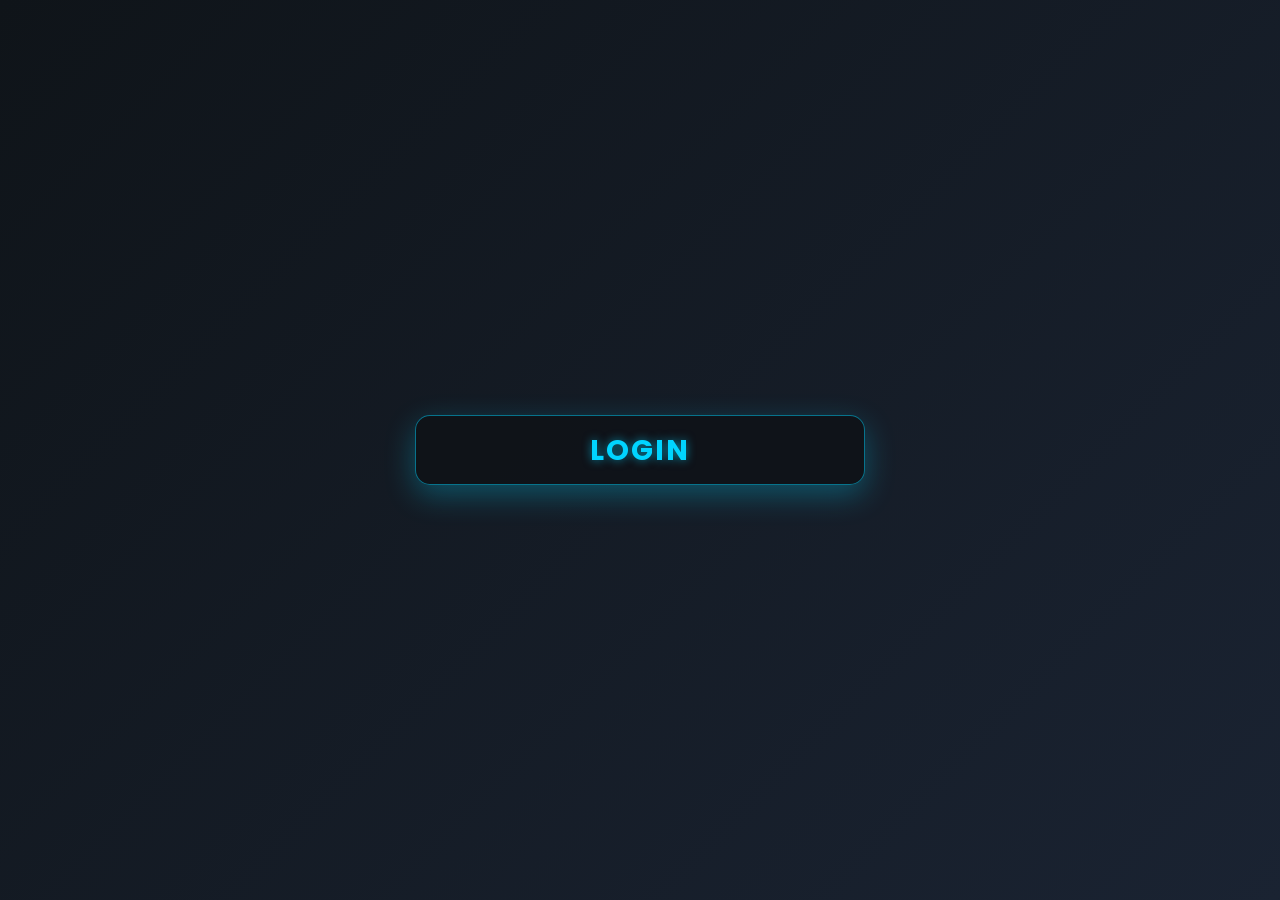
<file: index.html>
<!-- index.html -->
<!DOCTYPE html>
<html lang="id">
<head>
  <meta charset="utf-8" />
  <meta name="viewport" content="width=device-width, initial-scale=1" />
  <title>Login Admin - Inventaris TKJ</title>
  <link href="https://fonts.googleapis.com/css2?family=Poppins:wght@300;400;600&display=swap" rel="stylesheet">
  <style>
    /* Reset dan base styles */
    * {
      margin: 0;
      padding: 0;
      box-sizing: border-box;
    }
    body {
      font-family: 'Poppins', sans-serif;
      background: linear-gradient(135deg, #0f1419, #1a2332);
      color: #e0e0e0;
      overflow: hidden;
      height: 100vh;
      display: flex;
      justify-content: center;
      align-items: center;
      position: relative;
    }

    /* Background animasi jaringan komputer TKJ yang rame dan full (versi sebelum) */
    .tkj-bg {
      position: absolute;
      top: 0;
      left: 0;
      width: 100%;
      height: 100%;
      z-index: -1;
      display: flex;
      justify-content: center;
      align-items: center;
    }
    .tkj-bg svg {
      width: 95%;
      height: 95%;
      max-width: 1000px;
    }
    .tkj-bg .node {
      fill: #00d4ff;
      stroke: #007bff;
      stroke-width: 2;
      filter: drop-shadow(0 0 15px #00d4ff);
      animation: blinkRandom 1s infinite alternate;
    }
    .tkj-bg .connection {
      stroke: #00d4ff;
      stroke-width: 4;
      fill: none;
      stroke-dasharray: 15 8;
      animation: dataFlow 1.5s linear infinite;
    }
    .tkj-bg .data-particle {
      fill: #ff6b6b;
      r: 4;
      filter: drop-shadow(0 0 5px #ff6b6b);
      animation: moveParticle 3s linear infinite;
    }
    @keyframes blinkRandom {
      0% { opacity: 0.5; transform: scale(0.9); }
      50% { opacity: 1; transform: scale(1.1); }
      100% { opacity: 0.7; transform: scale(1); }
    }
    @keyframes dataFlow {
      0% { stroke-dashoffset: 0; }
      100% { stroke-dashoffset: -23; }
    }
    @keyframes moveParticle {
      0% { cx: 100; cy: 200; }
      12.5% { cx: 250; cy: 150; }
      25% { cx: 400; cy: 100; }
      37.5% { cx: 550; cy: 150; }
      50% { cx: 700; cy: 200; }
      62.5% { cx: 550; cy: 250; }
      75% { cx: 400; cy: 300; }
      87.5% { cx: 250; cy: 350; }
      100% { cx: 100; cy: 200; }
    }

    /* Container login awalnya tertutup */
    .login-container {
      background: rgba(15, 20, 25, 0.95);
      padding: 0;
      border-radius: 15px;
      box-shadow: 0 10px 30px rgba(0, 212, 255, 0.3);
      width: 100%;
      max-width: 450px;
      text-align: center;
      position: relative;
      overflow: hidden;
      height: 70px; /* Tertutup: tinggi kecil */
      transition: height 0.6s ease, padding 0.6s ease, box-shadow 0.6s ease;
      cursor: pointer;
      border: 1px solid rgba(0, 212, 255, 0.5);
    }
    .login-container.open {
      height: auto; /* Terbuka: tinggi penuh */
      padding: 2.5rem;
      box-shadow: 0 20px 50px rgba(0, 212, 255, 0.5);
    }

    /* Ikon tertutup (router ala TKJ) */
    .closed-icon {
      font-size: 1.8rem;
      font-weight: 700;
      letter-spacing: 2px;
      color: #00d4ff;
      display: flex;
      justify-content: center;
      align-items: center;
      height: 100%;
      transition: color 0.3s ease;
      text-shadow: 0 0 10px rgba(0,212,255,0.6);
    }


    /* Konten form (tersembunyi saat tertutup) */
    .form-content {
      opacity: 0;
      transition: opacity 0.6s ease;
    }
    .login-container.open .form-content {
      opacity: 1;
    }

    /* Judul */
    h2 {
      margin-bottom: 2rem;
      font-size: 2rem;
      font-weight: 600;
      color: #e0e0e0;
      text-shadow: 0 0 10px rgba(0, 212, 255, 0.5);
    }

    /* Input fields dengan efek hover */
    input {
      width: 100%;
      padding: 1rem;
      margin: 0.7rem 0;
      border: 1px solid rgba(0, 212, 255, 0.3);
      border-radius: 8px;
      background: rgba(255, 255, 255, 0.05);
      color: #e0e0e0;
      font-size: 1rem;
      transition: all 0.3s ease;
    }
    input:focus {
      outline: none;
      border-color: #00d4ff;
      box-shadow: 0 0 15px rgba(0, 212, 255, 0.5);
      background: rgba(255, 255, 255, 0.1);
    }
    input::placeholder {
      color: #a0a0a0;
    }

    /* Button dengan animasi hover */
    button {
      width: 100%;
      padding: 1rem;
      margin-top: 1.5rem;
      border: none;
      border-radius: 8px;
      background: linear-gradient(45deg, #00d4ff, #007bff);
      color: #fff;
      font-size: 1.1rem;
      font-weight: 500;
      cursor: pointer;
      transition: all 0.3s ease;
      box-shadow: 0 5px 15px rgba(0, 212, 255, 0.3);
    }
    button:hover {
      transform: translateY(-2px);
      box-shadow: 0 10px 25px rgba(0, 212, 255, 0.5);
    }

    /* Note demo */
    .note {
      margin-top: 1.5rem;
      font-size: 0.9rem;
      color: #a0a0a0;
    }

    /* Responsivitas */
    @media (max-width: 600px) {
      .login-container {
        max-width: 90%;
      }
      .login-container.open {
        padding: 2rem;
      }
      h2 {
        font-size: 1.7rem;
      }
      input, button {
        padding: 0.9rem;
        font-size: 0.95rem;
      }
      .tkj-bg svg {
        width: 100%;
        height: 100%;
      }
    }
  </style>
</head>
<body>
  <div class="login-container" id="loginContainer">
    <!-- Ikon tertutup -->
    <div class="closed-icon" id="closedIcon">LOGIN</div>
    
    <!-- Konten form -->
    <div class="form-content">
      <h2>Login Admin</h2>
      <input type="text" id="user" placeholder="Username" />
      <input type="password" id="pass" placeholder="Password" />
      <button id="btnLogin">Login</button>
      <p class="note">Demo: username <b>admin</b> | password <b>tkj123</b></p>
    </div>
  </div>

  <script src="login.js"></script>
</body>
</html>
</file>
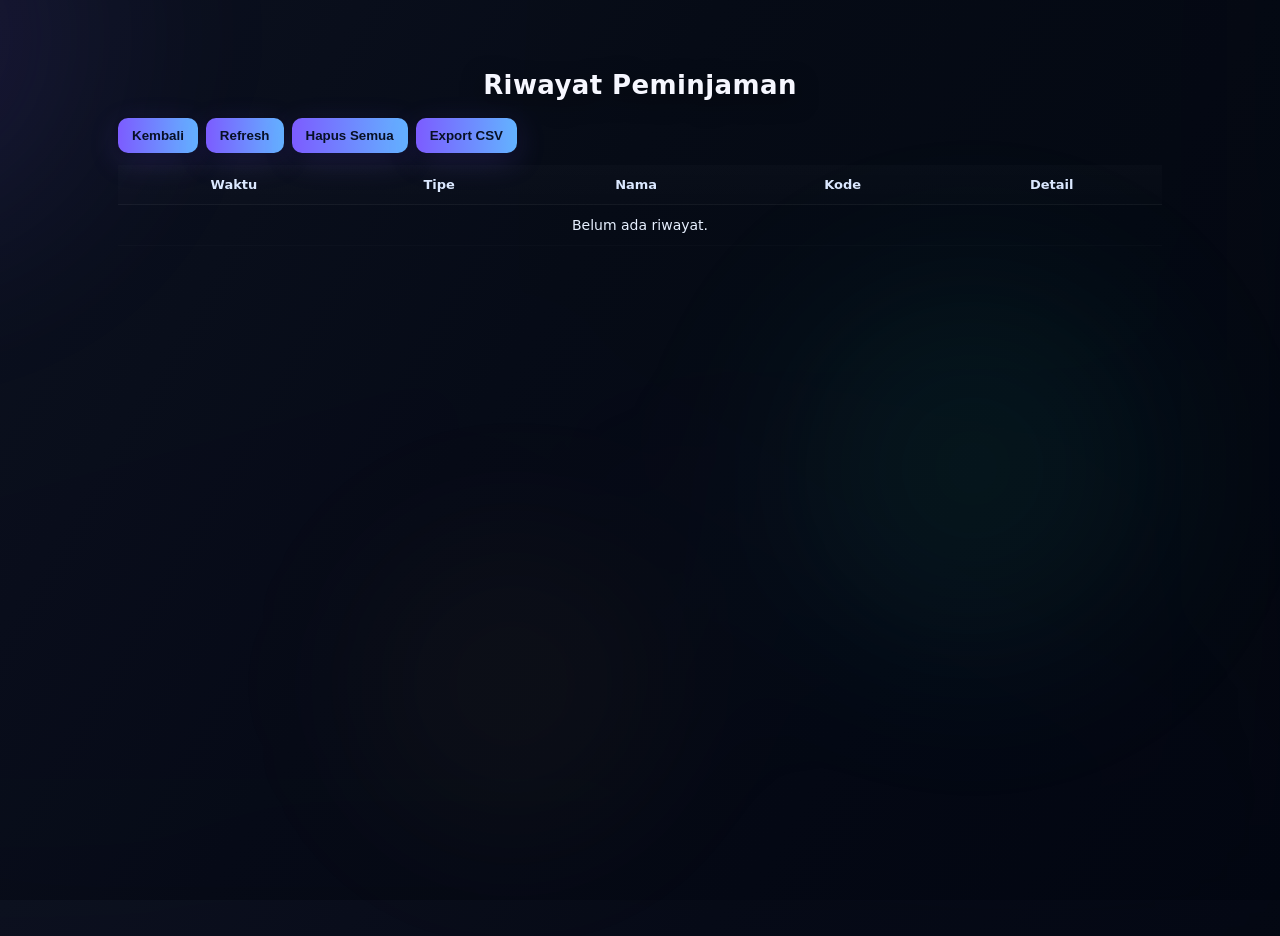
<file: history.html>
<!DOCTYPE html>
<html lang="id">
<head>
  <meta charset="utf-8" />
  <meta name="viewport" content="width=device-width,initial-scale=1" />
  <title>Riwayat Peminjaman - Inventaris TKJ</title>
  <link rel="stylesheet" href="style.css" />
</head>
<body>
  <div class="container">
    <h1>Riwayat Peminjaman</h1>
    <div style="display:flex;gap:8px;margin-bottom:12px">
      <button onclick="window.history.back()">Kembali</button>
      <button onclick="renderHistory()">Refresh</button>
      <button onclick="window.clearHistory(); renderHistory();">Hapus Semua</button>
      <button onclick="window.exportHistoryCSV()">Export CSV</button>
    </div>

    <table>
      <thead>
        <tr>
          <th>Waktu</th>
          <th>Tipe</th>
          <th>Nama</th>
          <th>Kode</th>
          <th>Detail</th>
        </tr>
      </thead>
      <tbody id="history-body"></tbody>
    </table>
  </div>

  <script src="history.js"></script>
</body>
</html>
</file>
<file: style.css>
/* style.css
   Modern Web3 look: animated gradient background, glowing blobs, glass cards,
   subtle motion, neat table, accessible contrast.
*/

/* ---------- Root variables ---------- */
:root{
  --bg-dark: #0b1020;
  --glass-bg: rgba(255,255,255,0.06);
  --glass-border: rgba(255,255,255,0.08);
  --muted: rgba(255,255,255,0.75);
  --accent: #7c5cff;
  --accent-2: #36e7b8;
  --accent-3: #ffd36b;
  --glass-blur: 12px;
  --card-radius: 14px;
  --glass-padding: 16px;
  --shadow-soft: 0 6px 30px rgba(7,10,25,0.6);
  --glass-outline: 1px solid rgba(255,255,255,0.04);
  --mono: 'Inter', ui-sans-serif, system-ui, -apple-system, "Segoe UI", Roboto, "Helvetica Neue";
}

/* ---------- Base ---------- */
* { box-sizing: border-box; }
html,body { height:100%; }
body{
  margin:0;
  font-family: var(--mono);
  color: #e8eefc;
  background: linear-gradient(120deg, rgba(12,16,30,1) 0%, rgba(6,10,22,1) 40%, rgba(2,6,16,1) 100%);
  overflow-x:hidden;
  -webkit-font-smoothing:antialiased;
  -moz-osx-font-smoothing:grayscale;
  position:relative;
}

/* ---------- Animated Gradient & Floating Blobs (pure CSS) ---------- */
body::before,
body::after{
  content:"";
  position:fixed;
  z-index:0;
  inset: -20% -20% auto -20%;
  height:120vh;
  width:120vw;
  filter: blur(80px) saturate(120%);
  transform: translateZ(0);
  pointer-events:none;
  opacity:0.50;
  transition:opacity .6s ease;
}

body::before{
  background: radial-gradient(circle at 10% 20%, rgba(124,92,255,0.30), transparent 18%),
              radial-gradient(circle at 80% 60%, rgba(54,231,184,0.18), transparent 20%),
              radial-gradient(circle at 50% 80%, rgba(255,211,107,0.10), transparent 20%);
  animation: floaty 14s infinite linear;
}

body::after{
  background: conic-gradient(from 120deg at 50% 50%, rgba(124,92,255,0.04), rgba(54,231,184,0.03), rgba(255,211,107,0.02));
  mix-blend-mode: overlay;
  animation: rotatebg 30s linear infinite;
}

@keyframes floaty{
  0% { transform: translateY(0) scale(1) rotate(0deg); }
  50% { transform: translateY(-20px) scale(1.04) rotate(3deg); }
  100% { transform: translateY(0) scale(1) rotate(0deg); }
}
@keyframes rotatebg{
  from { transform: rotate(0deg) }
  to { transform: rotate(360deg) }
}

/* ---------- Center container ---------- */
.container {
  width:92%;
  max-width:1100px;
  margin:36px auto;
  position:relative;
  z-index:2; /* above background */
  padding:28px;
}

/* ---------- Header ---------- */
h1,h2 { margin:6px 0 18px; text-align:center; letter-spacing:0.4px; color:#f6f7ff; }
h1 { font-size:26px; font-weight:700; text-shadow: 0 6px 22px rgba(0,0,0,0.6); }

/* ---------- Glass Card ---------- */
.form-container,
.stats,
.table-wrap,
.login-container,
.form-container,
.form-container input,
.form-container select {
  position:relative;
}

.form-container{
  background: linear-gradient(180deg, rgba(255,255,255,0.03), rgba(255,255,255,0.02));
  border-radius: var(--card-radius);
  padding: var(--glass-padding);
  box-shadow: var(--shadow-soft);
  border: var(--glass-outline);
  backdrop-filter: blur(var(--glass-blur)) saturate(1.1);
  transition: transform .28s cubic-bezier(.2,.9,.3,1), box-shadow .28s;
}
.form-container:hover{ transform: translateY(-6px) scale(1.01); }

/* ---------- Form elements ---------- */
input, select, textarea {
  width:100%;
  padding:12px 14px;
  margin-top:10px;
  background: rgba(255,255,255,0.03);
  border-radius:8px;
  border: 1px solid rgba(255,255,255,0.04);
  color: var(--muted);
  outline:none;
  transition: box-shadow .15s, transform .12s;
  font-size:14px;
}
input:focus, select:focus, textarea:focus {
  box-shadow: 0 4px 18px rgba(124,92,255,0.12);
  transform: translateY(-2px);
  border-color: rgba(124,92,255,0.28);
  color: #434343;
}

/* ---------- Buttons ---------- */
button {
  appearance:none;
  display:inline-block;
  border:none;
  padding:10px 14px;
  border-radius:10px;
  font-weight:700;
  cursor:pointer;
  transition: transform .12s ease, box-shadow .12s ease;
  box-shadow: 0 6px 20px rgba(2,6,16,0.6);
}
button:active{ transform: translateY(1px) scale(.997); }

/* primary */
button:not(.excel-btn):not(.logout):not(.aksi-btn) {
  background: linear-gradient(90deg, var(--accent), #5ec4ff 120%);
  color: #071025;
  box-shadow: 0 8px 30px rgba(124,92,255,0.18), 0 2px 8px rgba(2,6,16,0.6);
}

/* green excel */
.excel-btn {
  background: linear-gradient(90deg, #2fd08b, #28a745);
  color:#03210f;
  font-weight:700;
}

/* logout */
.logout {
  background: linear-gradient(90deg,#ff6b6b,#ff3d3d);
  color: white;
  float:right;
  padding:8px 12px;
  border-radius:10px;
}

/* small action buttons */
.aksi-btn { 
  background: rgba(255,255,255,0.04);
  color: #fff;
  padding:8px 10px;
  border-radius:8px;
  font-weight:700;
  margin:3px 2px;
  border: 1px solid rgba(255,255,255,0.03);
}
.aksi-btn.edit { background: linear-gradient(90deg,#ffb86b,#ff7b4d); color:#071025; }
.aksi-btn.hapus { background: linear-gradient(90deg,#ff6b6b,#ff3d3d); color:#fff; }
.aksi-btn.notif { background: linear-gradient(90deg,#7c5cff,#36e7b8); color:#071025; }

/* ---------- Stats boxes ---------- */
.stats {
  display:flex;
  gap:12px;
  margin:18px 0;
  z-index:2;
}
.box {
  flex:1;
  background: linear-gradient(180deg, rgba(255,255,255,0.02), rgba(255,255,255,0.01));
  border-radius:12px;
  padding:12px;
  text-align:center;
  box-shadow: 0 8px 30px rgba(2,6,16,0.5);
  border: 1px solid rgba(255,255,255,0.03);
}
.box span { display:block; font-size:22px; margin-top:8px; font-weight:800; color:#fff; }

/* ---------- Table styling ---------- */
.table-wrap { overflow:auto; border-radius:12px; padding:6px; }
table {
  width:100%;
  border-collapse:collapse;
  background:transparent;
  color: #e7f0ff;
}
thead th {
  text-align:center;
  padding:12px 10px;
  font-weight:700;
  font-size:13px;
  color:#dbe8ff;
  background: linear-gradient(180deg, rgba(255,255,255,0.02), rgba(255,255,255,0.01));
  border-bottom:1px solid rgba(255,255,255,0.04);
}
tbody td {
  padding:12px 10px;
  border-bottom: 1px solid rgba(255,255,255,0.02);
  text-align:center;
  vertical-align:middle;
  font-size:14px;
}
tbody tr:hover {
  background: linear-gradient(90deg, rgba(255,255,255,0.02), rgba(255,255,255,0.01));
  transform: translateY(-2px);
  transition: all .18s ease;
}
table img { width:64px; height:64px; object-fit:cover; border-radius:8px; border: 1px solid rgba(255,255,255,0.03); }

/* ---------- Login ---------- */
.login-container {
  width:360px;
  margin:70px auto;
  background: linear-gradient(180deg, rgba(255,255,255,0.03), rgba(255,255,255,0.02));
  padding:22px;
  border-radius:12px;
  box-shadow: var(--shadow-soft);
  border: var(--glass-outline);
  text-align:center;
}

/* ---------- Responsive ---------- */
@media (max-width:900px) {
  .stats { flex-direction:column; }
  .container { padding:16px; }
  table img { width:48px; height:48px; }
  .login-container { width:92%; }
}

/* ---------- Tiny subtle floating icons (decor) ---------- */
.decor-dot {
  position: absolute;
  width:10px;
  height:10px;
  border-radius:50%;
  background: radial-gradient(circle, rgba(255,255,255,0.9), rgba(124,92,255,0.9));
  mix-blend-mode: overlay;
  filter: blur(6px);
  opacity:0.12;
  z-index:1;
  pointer-events:none;
}

/* ---------- Accessibility focus ---------- */
input:focus, select:focus, button:focus { outline: 3px solid rgba(124,92,255,0.12); outline-offset:2px; }

/* ---------- small helpers ---------- */
.buttons-row { display:flex; gap:12px; align-items:center; margin:12px 0; }
.note { color: #cbd6ff; font-size:13px; }
</file>
